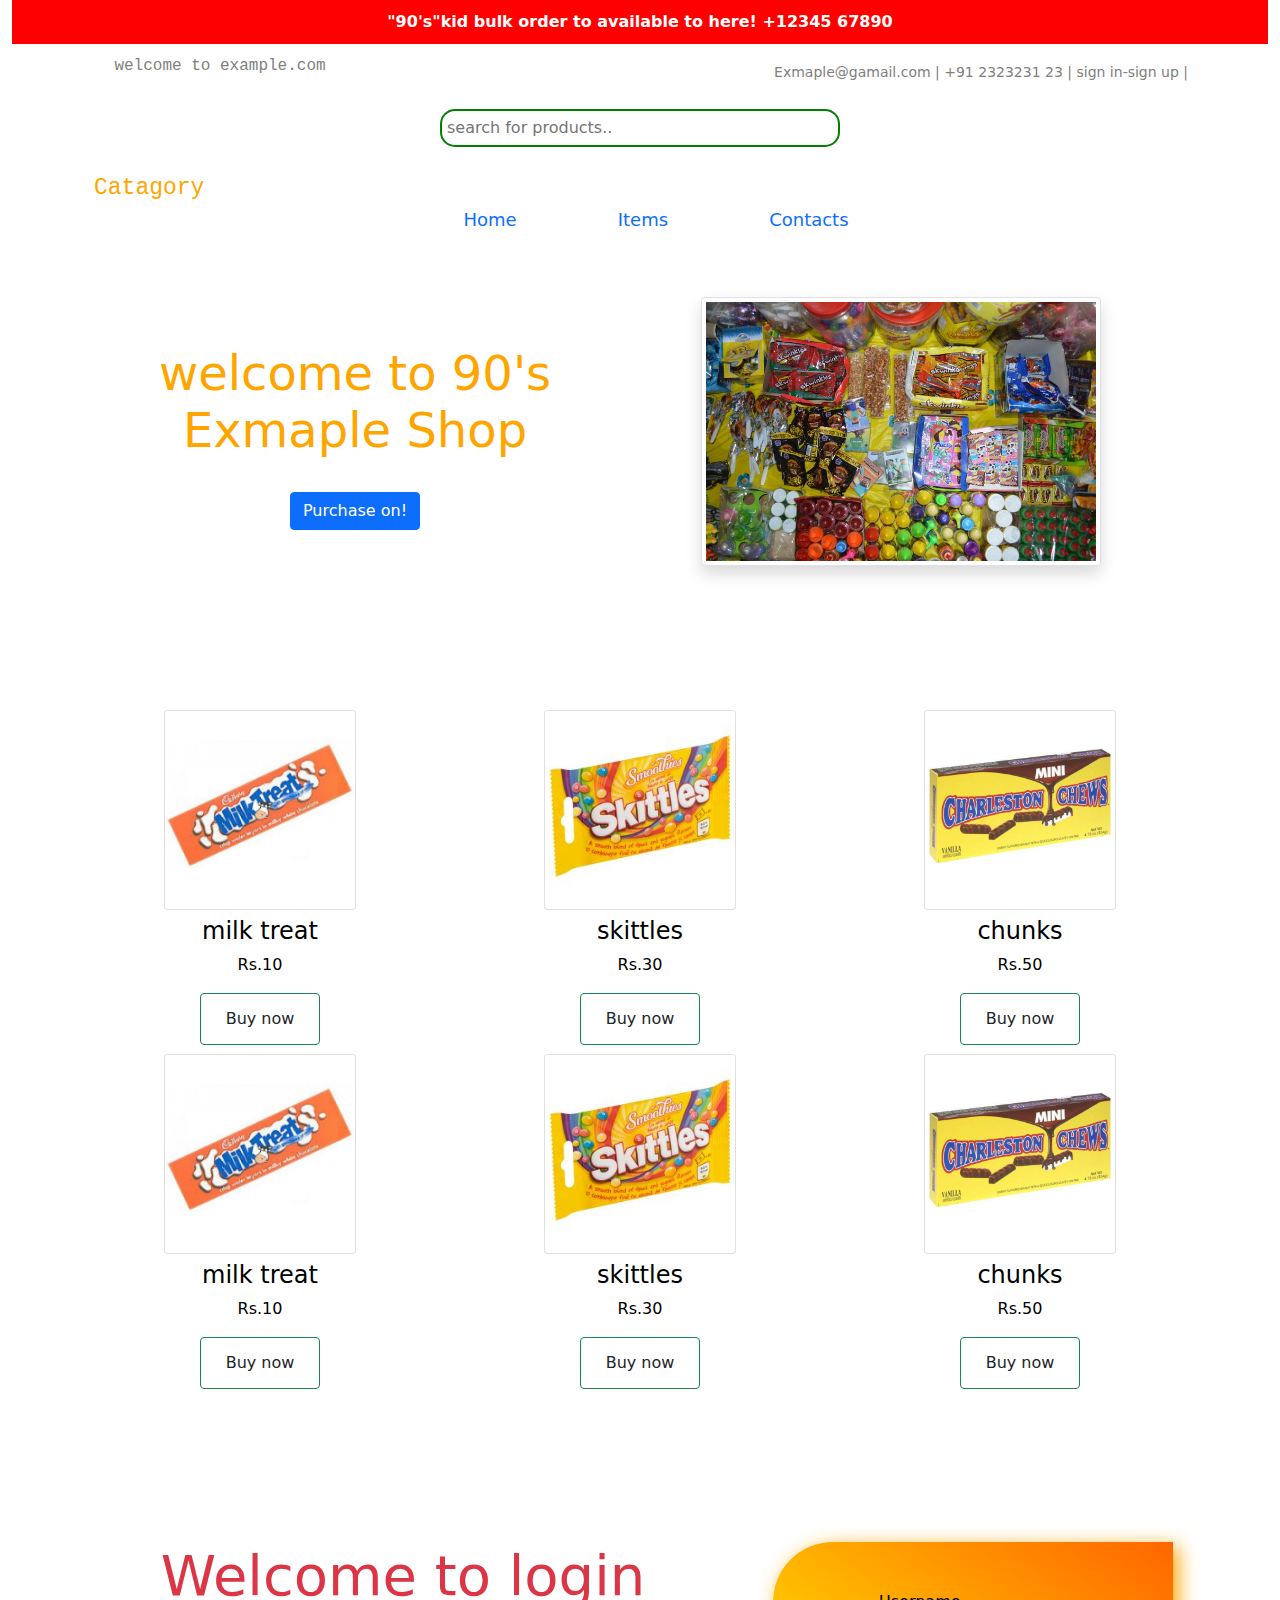
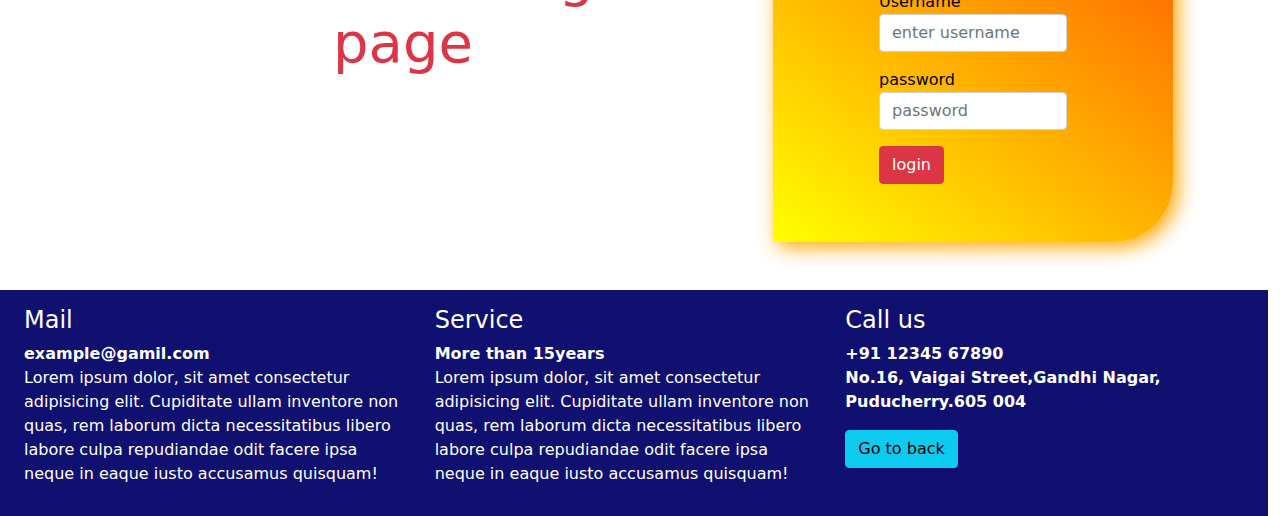
<file: index.html>
<!DOCTYPE html>
<html lang="en">

<head>

    <meta charset="UTF-8">
    <meta http-equiv="X-UA-Compatible" content="IE=edge">
    <meta name="viewport" content="width=device-width, initial-scale=1.0">
    <title>example.com</title>
    <link href="./css/bootstrap.min.css" rel="stylesheet">
    <link rel="icon" type="image/png" href="to.jpg">
    <style>
        .top {
            width: 100%;
            padding: 10px;
            background-color: red;
            color: white;
        }

        .color {
            color: gray;
        }

        .pad {
            padding: 10px;
        }

        .back {
            background-color: green;
            padding: 10px;
            color: white;
        }

        ul li {
            display: inline;
        }

        .top1:hover {
            color: orange;
            cursor: pointer;

        }

        .tab {
            width: 100%;
            color:blue;
        

        }

        .green:hover {
            color: black;

        }

        div.card {
            width: 150px;
            height: 200px;
            color: black;
            transition: transform 0.8s;
        }

        .tab:hover {
            color: red;
            cursor: pointer;
        }

        .black {
            color: black;
        }

        .shadow {
            box-shadow: 20px 2 0px 20px black;
        }

        a {
            text-decoration: none;
        }

        .height {
            margin-top: 50px;
        }

        .log {
            width: 400px;
            height: 300px;
            color: rgb(0, 0, 0);
            background:linear-gradient(to top right, #ffff00 0%, #ff6600 100%);
            border-bottom-right-radius: 60px;
            border-top-left-radius: 60px;
            box-shadow: 5px 5px 20px orange;
        }

        .footer {
            background-color: rgb(16, 16, 112);
            color: white;
        }

        li a:hover {
            color: red;
        }

        li a {
            font-size: 18px;
            font-weight: 300;
        }

        

        div.card .card-img-top:hover {
            transform: scale(1.2);
        }
    </style>
</head>

<body>
    <div class="gbody">
        <div class="container-fluid color">
            <div class="top text-center fw-bold" id="home">
                "90's"kid bulk order to available to here! +12345 67890
            </div>
            <div class="container">
                <div class="row text-left pad">
                    <div class="col-lg-3  col-12 text-center font-monospace">
                        welcome to example.com
                    </div>

                    <div class="col-sm-8 col-lg-9 col-12 text-lg-end text-sm-start small mt-2">
                        <ul>
                            <li class="top1">Exmaple@gamail.com |</li>
                            <li class="top1">+91 2323231 23 |</li>
                            <li class="top1">sign in-sign up |</li>
                        </ul>
                    </div>
                </div>
                <div class="row">
                    <div class="container col-sm text-center ">
                        <input placeholder="search for products.." type="search" style="width: 400px; background-color: none;
                            border-radius: 15px; border: 2px solid green;
                            padding: 5px;">
                    </div>
                </div>
                <div class="container mt-4">
                    <div class="row">
                        <div class="col-sm-2 col-lg-2 col-sm-2 col-2 font-monospace" style="font-size:23px;color:orange; font-family: Georgia, 'Times New Roman', Times, serif;">
                            Catagory
                        </div>
                        <div class="tab col-sm-10 col-lg-10 col-sm-10 col-10 text-lg-center text-sm-center">
                            <ul class="text-center">
                                <li class="mx-lg-5 mx-3"><a href="#home">Home</a></li>
                                <li class="mx-lg-5 mx-3"><a href="#items">Items</a></li>
                                <li class="mx-lg-5 mx-3"><a href="#contacts">Contacts</a></li>
                            </ul>
                        </div>
                        <div class="row mt-5">
                            <div class="col-lg-6 black text-center mt-lg-5 mt-sm-3">
                                <h1 style="color: orange;" class=" display-5">welcome to 90's<br> Exmaple Shop</h1>
                                <span><a href="#" class="btn btn-primary mt-lg-4 mt-3">
                                        Purchase on!
                                    </a></span>
                            </div>

                            <div class="col-lg-6 text-center">
                                <img src="2.jpg" alt="kid image" width="400"
                                    class="shadow img-fluid img-thumbnail mt-5 mt-lg-0" height="300">
                            </div>
                        </div>
                    </div>
                </div>
            </div>
            <div class="container mt-lg-5 mt-3 height">
                <div class="row text-lg-center" id="items" style="color:black">
                    <div
                        class="col-lg-4 col-sm-4 mt-5 pt-5 pb-5 pb-lg-0 text-center d-flex justify-content-center align-items-center">
                        <div class="card" style="width:12rem;">
                            <img src="I1.jpg" alt="kidcandy" class="card-img-top img-fluid" width="290" height="500">
                            <div class="card-body">
                                <h4 class="card-title">milk treat</h4>
                                <p class="card-text">Rs.10</p>
                                <button class="btn btn-outline-success">
                                    <a class="btn" href="#">Buy now</a>
                                </button>

                            </div>
                        </div>
                    </div>
                    <div
                        class="col-lg-4 col-sm-4 mt-5 pt-5 pb-5 pb-lg-0 text-center d-flex justify-content-center align-items-center">
                        <div class="card" style="width:12rem;">
                            <img src="i2.jpg" alt="kidcandy" class="card-img-top img-fluid" width="290" height="500">
                            <div class="card-body">
                                <h4 class="card-title">skittles</h4>
                                <p class="card-text">Rs.30</p>
                                <button class="btn btn-outline-success">
                                    <a class="btn" href="#">Buy now</a>
                                </button>

                            </div>
                        </div>
                    </div>
                    <div
                        class="col-lg-4 col-sm-4 mt-5 pt-5 pb-5 pb-lg-0 text-center d-flex justify-content-center align-items-center">
                        <div class="card" style="width:12rem;">
                            <img src="i3.jpg" alt="kidcandy" class="card-img-top img-fluid" width="290" height="500">
                            <div class="card-body">
                                <h4 class="card-title">chunks</h4>
                                <p class="card-text">Rs.50</p>
                                <button class="btn btn-outline-success">
                                    <a class="btn" href="#">Buy now</a>
                                </button>

                            </div>
                        </div>
                    </div>
                </div>

            </div>
            <div class="container mt-lg-auto">
                <div class="row text-lg-center mt-lg-5" style="color:black">
                    <div
                        class="col-lg-4 col-sm-4 mt-5 pt-5 pb-5 pb-lg-0 text-center d-flex justify-content-center align-items-center mt-lg-5 pt-lg-5">
                        <div class="card" style="width:12rem;">
                            <img src="I1.jpg" alt="kidcandy" class="card-img-top img-fluid" width="290" height="500">
                            <div class="card-body">
                                <h4 class="card-title">milk treat</h4>
                                <p class="card-text">Rs.10</p>
                                <button class="btn btn-outline-success">
                                    <a class="btn" href="#">Buy now</a>
                                </button>

                            </div>
                        </div>
                    </div>
                    <div
                        class="col-lg-4 col-sm-4 mt-5 pt-5 pb-5 pb-lg-0 text-center d-flex justify-content-center align-items-center mt-lg-5 pt-lg-5">
                        <div class="card" style="width:12rem;">
                            <img src="i2.jpg" alt="kidcandy" class="card-img-top img-fluid" width="290" height="500">
                            <div class="card-body">
                                <h4 class="card-title">skittles</h4>
                                <p class="card-text">Rs.30</p>
                                <button class="btn btn-outline-success">
                                    <a class="btn" href="#">Buy now</a>
                                </button>

                            </div>
                        </div>
                    </div>
                    <div
                        class="col-lg-4 col-sm-4 mt-5 pt-5 pb-5 pb-lg-0 text-center d-flex justify-content-center align-items-center mt-lg-5 pt-lg-5">
                        <div class="card" style="width:12rem;">
                            <img src="i3.jpg" alt="kidcandy" class="card-img-top img-fluid" width="290" height="500">
                            <div class="card-body">
                                <h4 class="card-title">chunks</h4>
                                <p class="card-text">Rs.50</p>
                                <button class="btn btn-outline-success">
                                    <a class="btn" href="#">Buy now</a>
                                </button>

                            </div>
                        </div>
                    </div>
                </div>
                <div>

                </div>
            </div>
            <br><br><br><br><br><br>
            <div id="#login" class="container mt-lg-5 mt-sm-5 pt-lg-5 ">
                <div class="row ">
                    <div class="col-lg-6 text-center mx-lg-5 order-sm-3 mt-lg-5 text-danger">
                        <h1 class="display-4 ">Welcome to login <br> page</h1>

                    </div>
                    <div class="log mt-5 pt-5 order-sm-last mx-auto form-group">

                        <div class="col-lg-6 mx-auto">
                            <label for="inputUserName">
                                Username
                            </label>
                            <input type="text" class="form-control" id="inputUserName" placeholder="enter username">

                            <div class="mt-lg-3">
                                <label for="inputPassword">
                                    password
                                </label>
                                <input type="password" class="form-control" id="inputPassword" placeholder="password">
                                <a href="home" class="btn btn-danger mt-3">
                                    login
                                </a>
                            </div>
                        </div>

                    </div>

                </div>
            </div>
        </div>
        <div class="footer row container-fluid mt-lg-5 mt-5">
            <div id="contacts" class="col-lg-4 col-12 form-group mt-lg-3 mt-3">
                <h4>Mail</h4>
                <b>example@gamil.com</b>
                <p>Lorem ipsum dolor, sit amet consectetur adipisicing elit. Cupiditate ullam inventore non quas, rem
                    laborum dicta necessitatibus libero labore culpa repudiandae odit facere ipsa neque in eaque iusto
                    accusamus quisquam!
                </p>
            </div>
            
            <div class="col-lg-4 col-12 form-group mt-lg-3">
                <h4>Service</h4>
                <b>More than 15years</b>
                <p>Lorem ipsum dolor, sit amet consectetur adipisicing elit. Cupiditate ullam inventore non quas, rem
                    laborum dicta necessitatibus libero labore culpa repudiandae odit facere ipsa neque in eaque iusto
                    accusamus quisquam!
                </p>
            </div>
            <div id="contacts" class="col-lg-4 col-12 form-group mt-lg-3">
                <h4>Call us</h4>
                <b>+91 12345 67890<br>
                    No.16, Vaigai Street,Gandhi Nagar,<br> Puducherry.605 004
                </b><br>
                <a href="#" class="btn btn-info text-end mt-lg-3 mt-3" id="home">Go to back</a>
                <br><br><br>
            
            </div>
        </div>


    </div>

    </div>
    </div>

    </div>


    </div>
    </div>

    <!--------items------->





</body>
<script src="/js/bootstrap.bundle.min.js"></script>

</html>
</file>
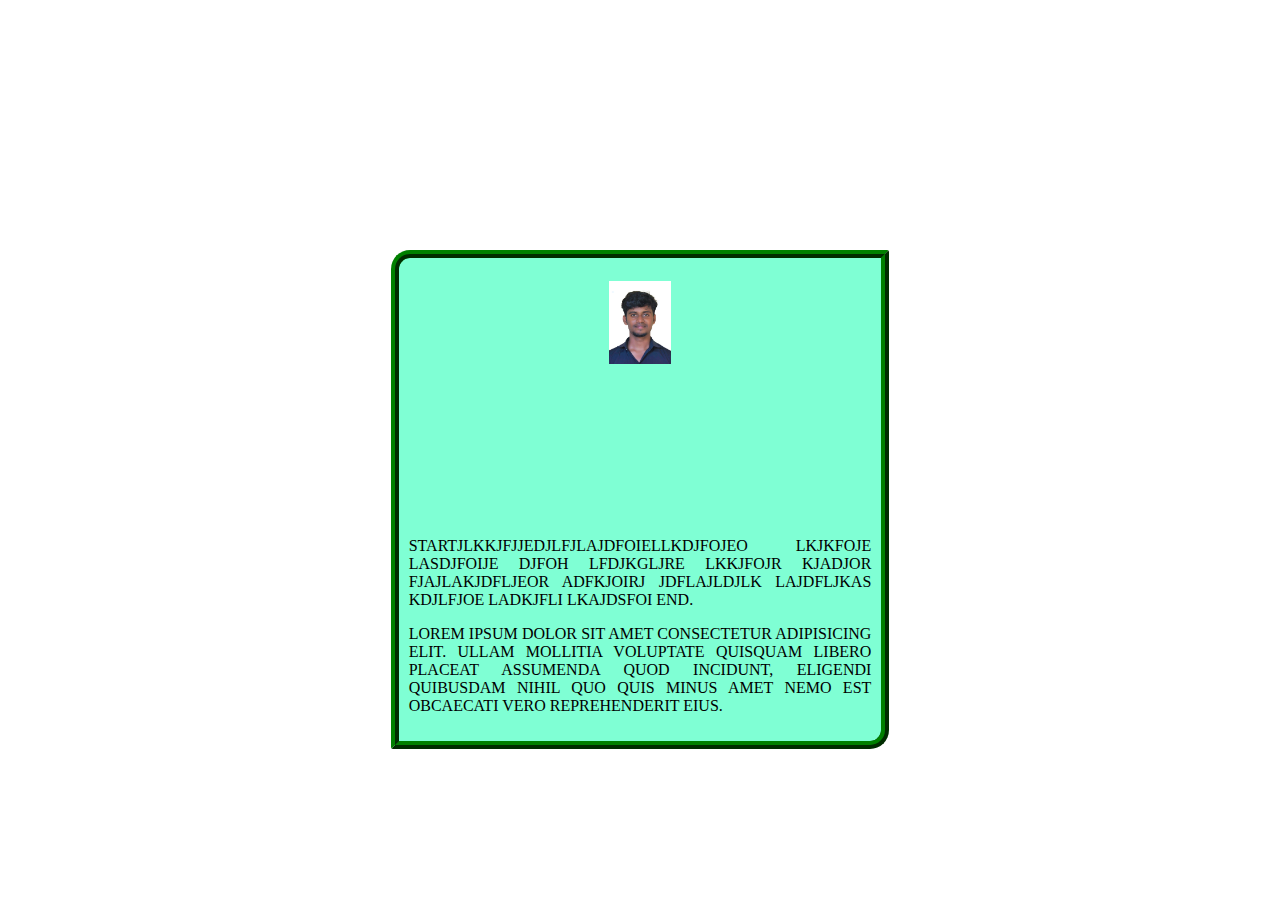
<file: Html-css/index.html>
<!DOCTYPE html>
<html lang="en">

<head>
    <meta charset="UTF-8">
    <meta http-equiv="X-UA-Compatible" content="IE=edge">
    <meta name="viewport" content="width=device-width, initial-scale=1.0">
    <link rel="stylesheet" href="style.css">
    <title>Sample</title>
</head>

<body>
    <div id="div1">
        <pre id="img">. 














        </pre>
        <p id="p1">startjlkkjfjjedjlfjlajdfoiellkdjfojeo lkjkfoje lasdjfoije djfoh lfdjkgljre lkkjfojr kjadjor
            fjajlakjdfljeor adfkjoirj jdflajldjlk lajdfljkas kdjlfjoe ladkjfli lkajdsfoi end.
        </p>
        <p>
            Lorem ipsum dolor sit amet consectetur adipisicing elit. Ullam mollitia voluptate quisquam libero placeat assumenda quod incidunt, eligendi quibusdam nihil quo quis minus amet nemo est obcaecati vero reprehenderit eius.
        </p>
    </div>
</body>

</html>
</file>
<file: Html-css/style.css>
body{
    display:flex;
    justify-content: center;
    justify-items: center;
    margin-top: 250px;
}
#div1{
        /* text decoration command */
        text-transform:uppercase;
        text-align: justify;
    
        background-color: aquamarine;
        color: black;
        justify-content: center;
        /* border-style: ridge;
        border-width: 5px 8px;
        border-radius: 10px;
        border-color: blue; */
    
        /* border in single line command */
        border-radius: 19px 2px;
        border: 8px ridge green;
        padding: 10px;
        margin-left: 550px;
        margin-right: 550px;
        
        
    
    
}
#img{
    /* image set command */
    background-image: url('Jayakumar_Photo.jpg');   
    background-size:contain;
    background-repeat:no-repeat;
    color: aliceblue;
    margin-right: 200px;
    margin-left: 200px;
}
#div1:hover{
    padding: 10px;
    margin-left: 150px;
    margin-right: 150px;
    text-transform:lowercase ;
}
#img:hover{
    border-radius: 19px 2px;
    border-style: groove;
    border-color: darkorange;
}
</file>
